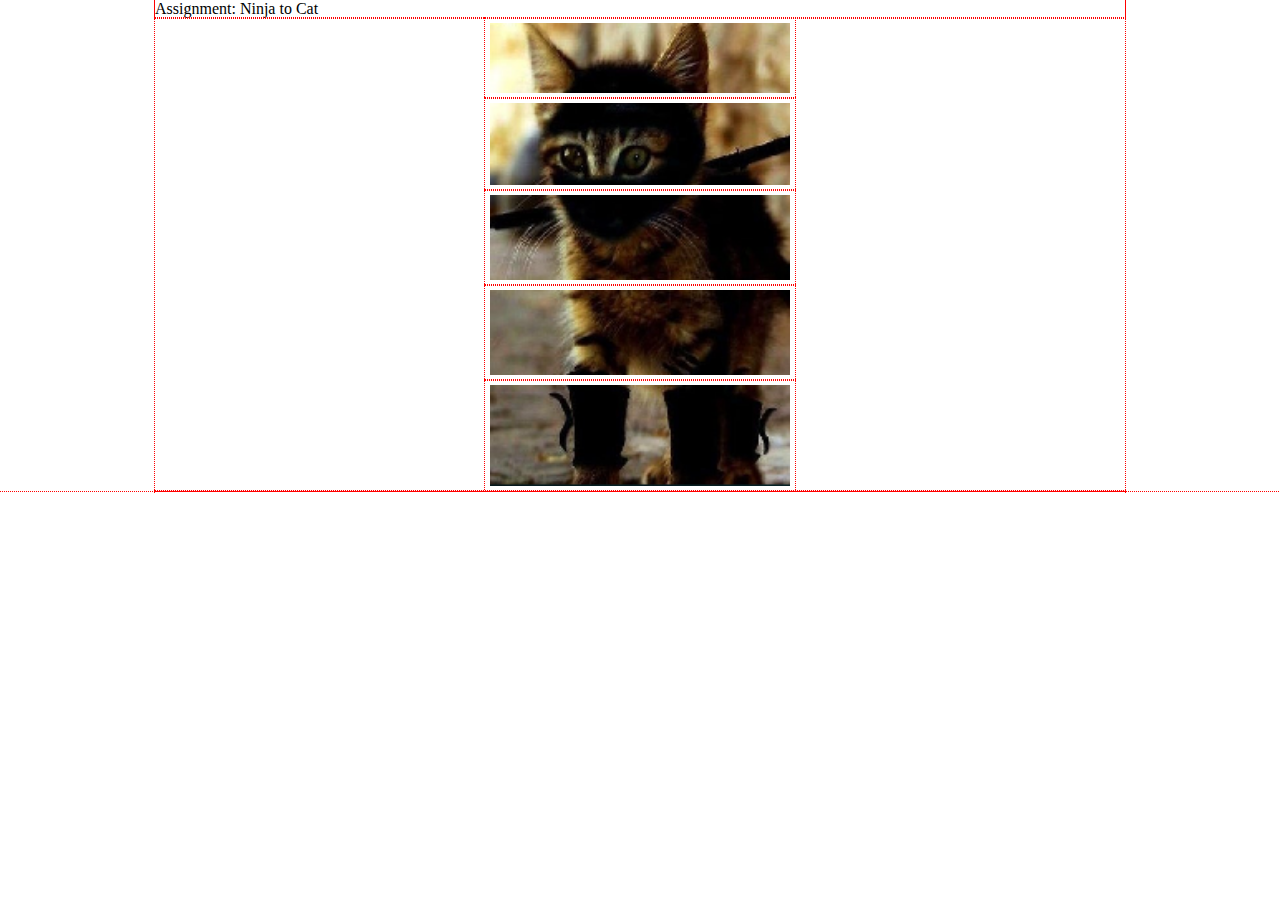
<file: jquery/ninja_to_cat/index.html>
<!DOCTYPE html>
<html lang="en">
<head>
    <meta charset="UTF-8">
    <meta name="viewport" content="width=device-width, initial-scale=1.0">
    <title>Ninja to Cat</title>
    <link rel="stylesheet" href="styles.css">
    <script src="script.js"></script>
    <script src='https://ajax.googleapis.com/ajax/libs/jquery/3.4.1/jquery.min.js'></script>

</head>
<body>
    <div class="container">
        <header>Assignment: Ninja to Cat</header>
        <div class="mainbox">
            <img src="img/cat0.png" alt="cat0">
            <img src="img/cat1.png" alt="cat1">
            <img src="img/cat2.png" alt="cat2">
            <img src="img/cat3.png" alt="cat3">
            <img src="img/cat4.png" alt="cat4">
        </div>
        <footer></footer>
    </div>

    
</body>
</html>
</file>
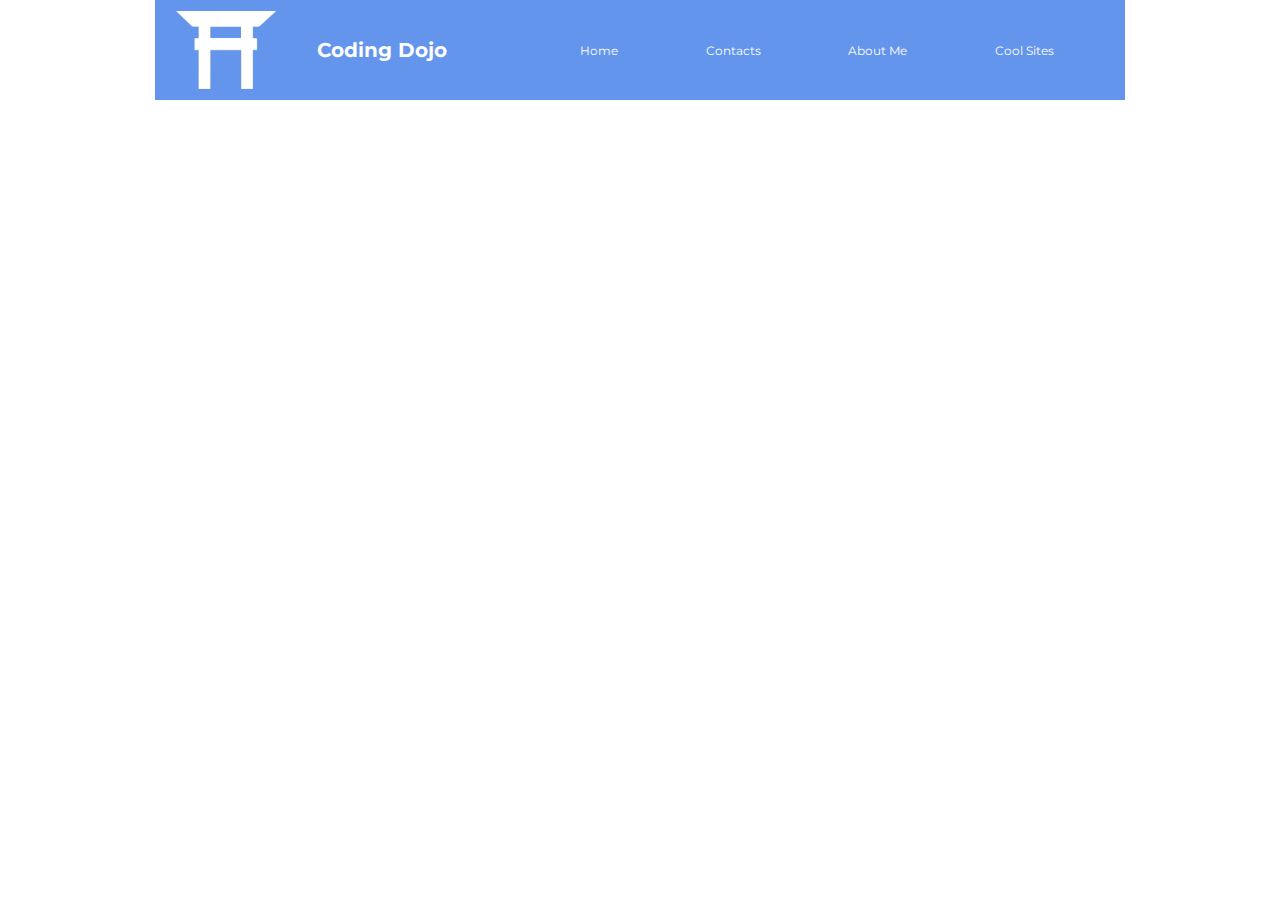
<file: css/webFun_css_flex_navbar-master/Dawon_Gregory_flex_navbar/index.html>
<!DOCTYPE html>
<html lang="en">
<head>
    <meta charset="UTF-8">
    <meta name="viewport" content="width=device-width, initial-scale=1.0">
    <title>Document</title>
    <link rel="stylesheet" href="styles.css">
    <link href='https://fonts.googleapis.com/css?family=Montserrat' rel='stylesheet'>
</head>
<body>
    <div class="container">
        <div class="center-box">
            <div class="leftbox">
                <img src="dojo-icon.png" alt="dojo-icon">
                <h1>Coding Dojo</h1>
            </div>
         <ul>
            <li><a href="#">Home</a></li>
            <li><a href="#">Contacts</a></li>
            <li><a href="#">About Me</a></li>
            <li><a href="#">Cool Sites</a></li>
           </ul>
        </div>
    </div>        
</body>
</html>
</file>
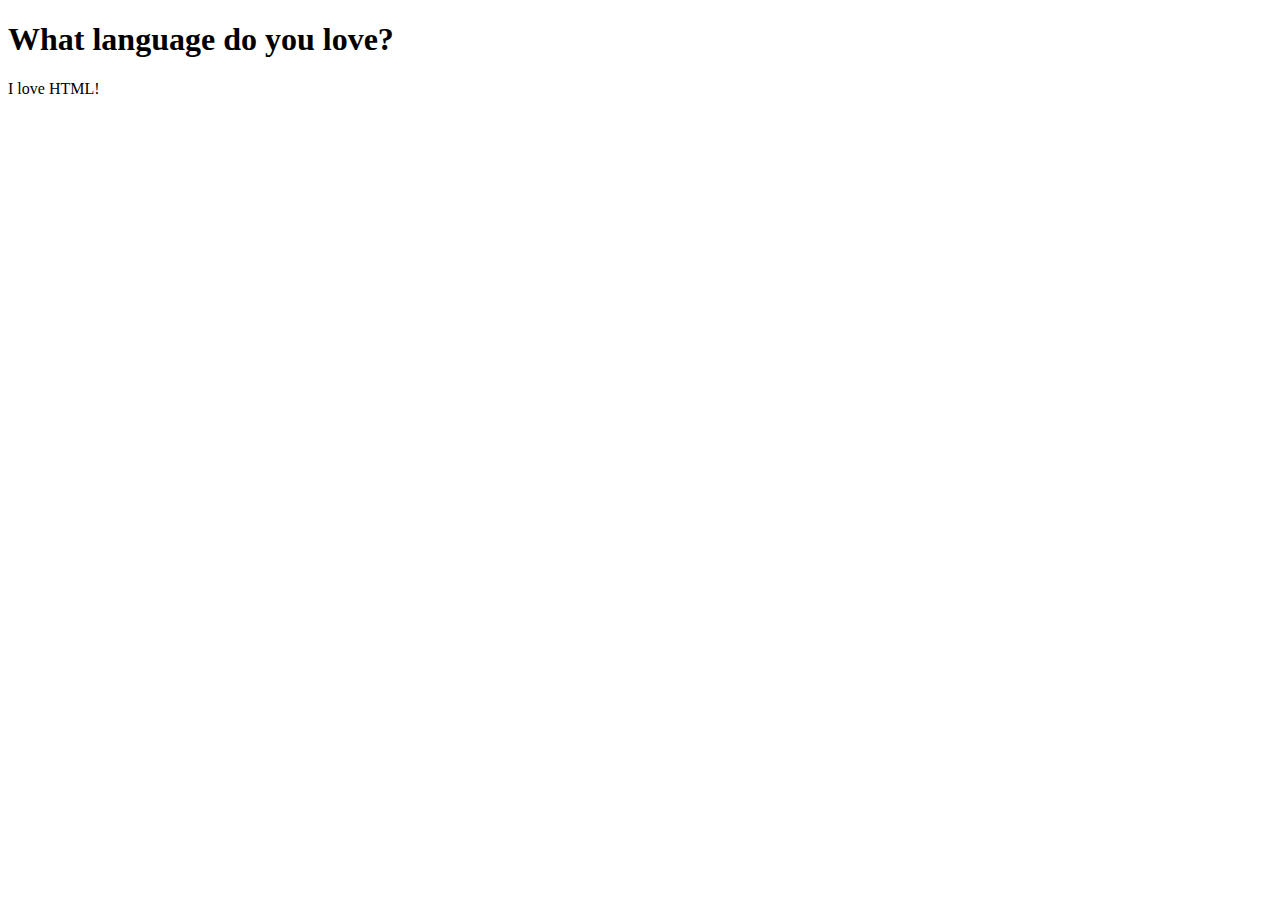
<file: html/Dawon_Gregory_indentation_practice/Dawon_Gregory_indentation_practice_index.html>
<!DOCTYPE html>
<html>
    <head>
        <title>
            Basic I
        </title>
    </head>
    <body>
        <h1>
            What language do you love?
        </h1>
        <p>
            I love HTML!
        </p>
    </body>
</html>
</file>
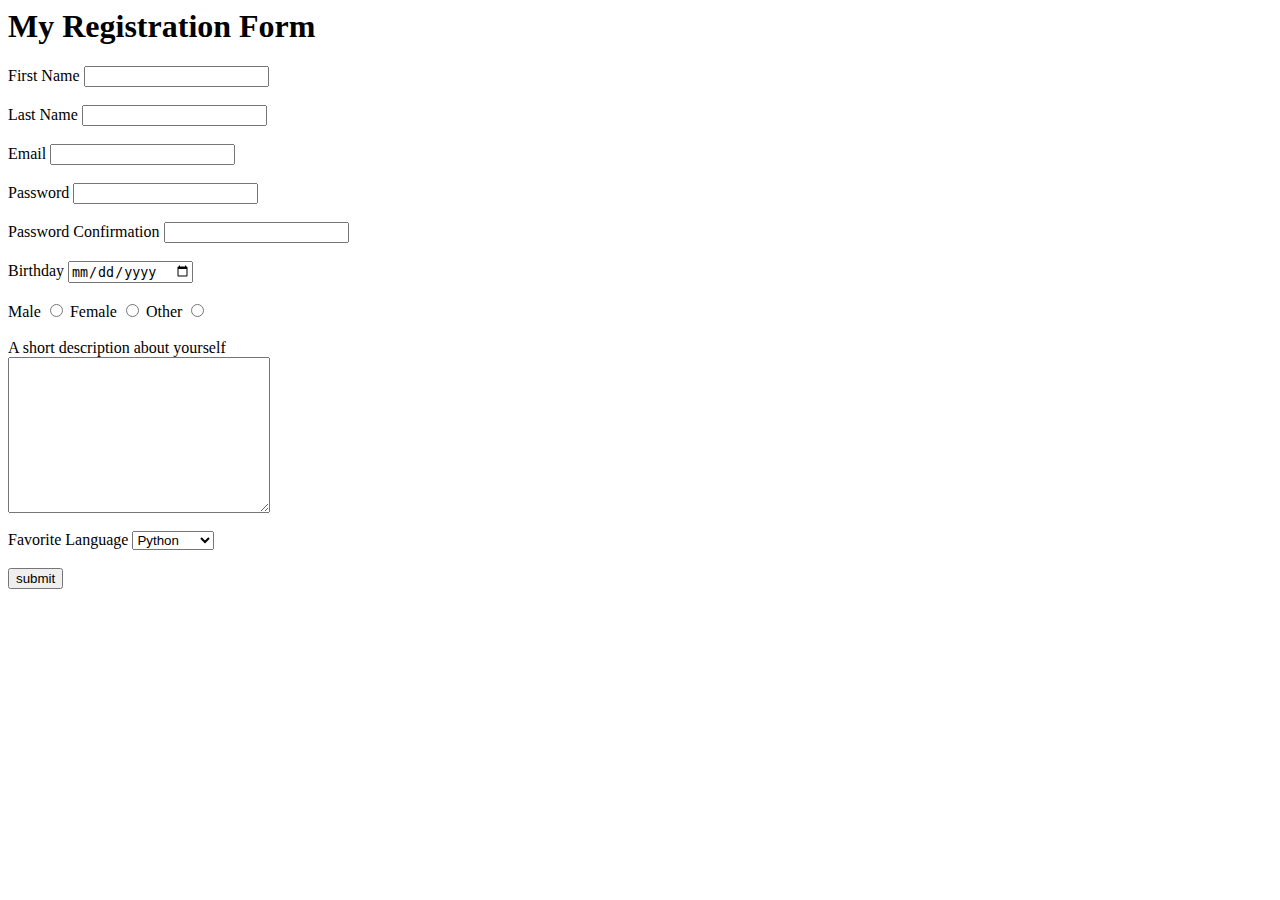
<file: html/Dawon_Gregory_registration_form/Dawon_Gregory_registration_form_index.html.html>
<html lang="en">
    <head>
        <meta charset="UTF-8">
        <meta name="viewport" content="width=device-width, initial-scale=1.0">
        <title>Registration Form</title>
    </head>
    <body>
        <form action="process.php" method="post">
            <h1>My Registration Form</h1>
            <label for="First Name">First Name</label>
            <input type="text"id="first_name" name="first_name">
            <br>
            <br>
            <label for="Last Name">Last Name</label>
            <input type="text" name="last_name" id="last_name">
            <br>
            <br>
            <label for="Email">Email</label>
            <input type="text" name="email" id="email">
            <br>
            <br>
            <label for="Password">Password</label>
            <input type="password" name="password" id="password">
            <br>
            <br>
            <label for="Password Confirmation">Password Confirmation</label>
            <input type="password" name="password_confirmation" id="password_confirmation">
            <br>
            <br>
            <label for="Birthday">Birthday</label>
            <input type="date" name="birthday" id="birthday">
            <br>
            <br>
            <label for="male">Male</label>
            <input type="radio" name="male" id="male">
            <label for="female">Female</label>
            <input type="radio" name="female" id="female">
            <label for="other">Other</label>
            <input type="radio" name="other" id="other">
            <br>
            <br>
            <label for="description">A short description about yourself</label>
            <br>
            <textarea name="description" id="description" cols="30" rows="10"></textarea>
            <br>
            <br>
            <label for="favorite_language">Favorite Language</label>
            <select name="favorite_language" id="favorite_language">
                <option value="python">Python</option>
                <option value="c#">C#</option>
                <option value="java">Java</option>
                <option value="javascript">Javascript</option>
                <option value="kotlin">Kotlin</option>
                <option value="php">PHP</option>
                <option value="swift">Swift</option>
            </select>
            <br>
            <br>
            <input type="submit" value="submit">
        </form> 
    </body>
</html>
</file>
<file: jquery/ninja_to_cat/styles.css>
*{
    padding: 0px;
    margin: auto;
    outline: 1px dotted red;
}

.container {
    width: 970px;
    margin: auto;
    
}


    .mainbox {
        display: flex;
        flex-direction: column;

    }



    img {
        height: auto;
        width: 300px;
        padding: 5px;
    }
</file>
<file: css/webFun_css_flex_navbar-master/Dawon_Gregory_flex_navbar/styles.css>
*{
    margin: auto;
    padding: 0px;
    /* outline: 1px dotted red; */
}

.container {
    display: flex;
    justify-content: space-evenly;
    width: 970px;
    background-color: #6495ed;
    font-family: 'Montserrat';
}

    
    
        .center-box {
            display: flex;
            width: 970px;
            height: 100px;
        }
        
            .leftbox {
            display: flex;
            justify-content: space-between;
            width: 300px;
            margin-left: 5px;
        }
            
                img {
                    width: 100px;
                    height: auto;
                    margin-left: 0px;
                }

                h1 {
                    font-size: 20px;
                    color: white;
                }


        

        

        ul {
            display: flex;
            flex-direction: row;
            justify-content: space-evenly;
            list-style: none;
            width: 570px;
            font-size: 12px;
            color: white;
        }

            a {
                color: white;
                text-decoration: none;
            }
</file>
